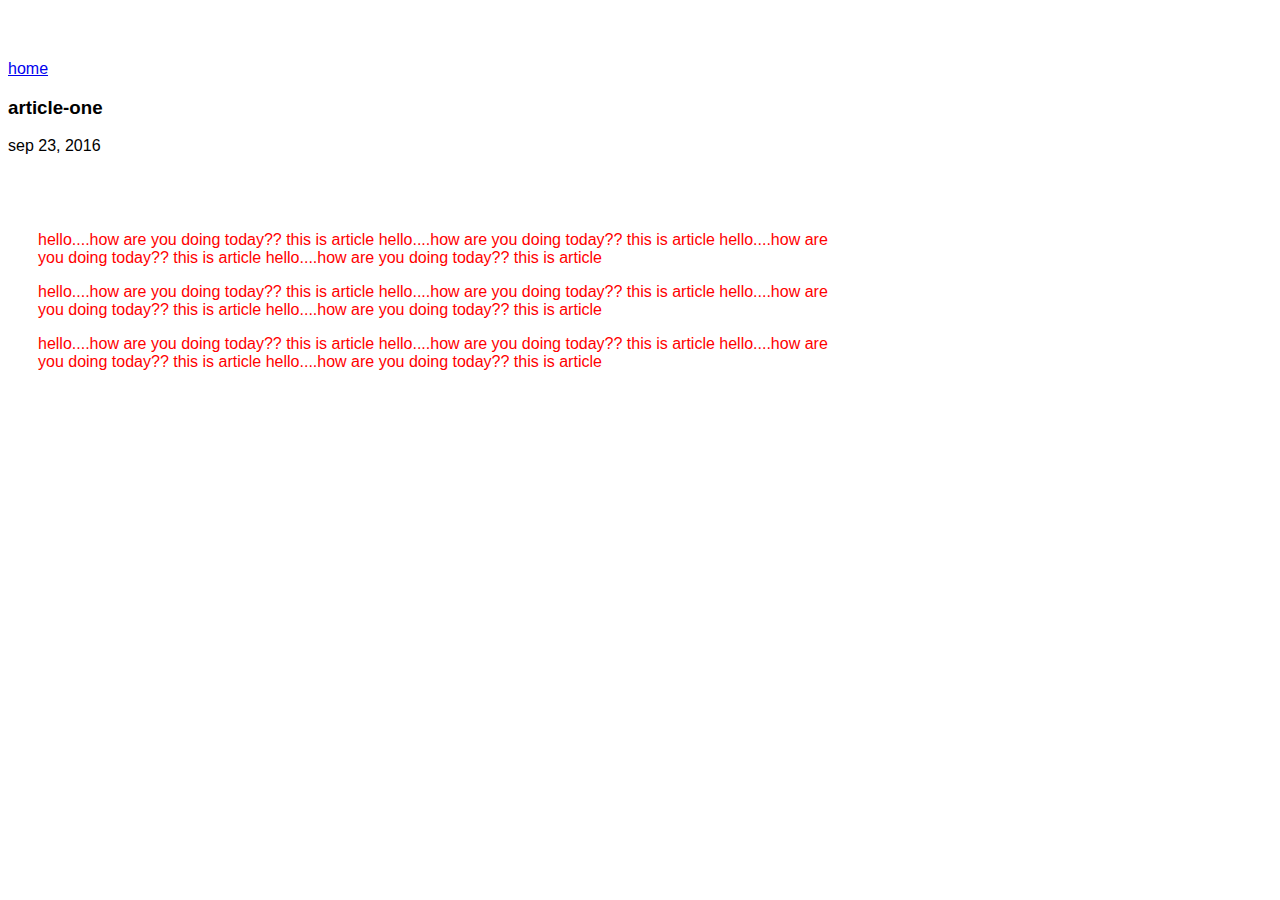
<file: ui/article-one.html>
<html>
    <head>
        <title>  
            
            ARTICLE-ONE | sruthi menta
        </title>
        <meta name="viewport" content="width=device-width" intital-scale="1"/>
        
  <link href="/ui/style.css" rel="stylesheet" />
    
    </head>
    <body>
        <div>
   <a href="/">home</a>
   
        </div>
     
               <div>
                   <h3>article-one</h3>
                   sep 23, 2016
                   
               </div>
                 <div class="container">
                   <p>
                        hello....how are you doing today?? this is article hello....how are you doing today?? this is article hello....how are you doing today?? this is article hello....how are you doing today?? this is article
                   </p>
               <p>
                        hello....how are you doing today?? this is article hello....how are you doing today?? this is article hello....how are you doing today?? this is article hello....how are you doing today?? this is article
                   </p>
              <p>
                        hello....how are you doing today?? this is article hello....how are you doing today?? this is article hello....how are you doing today?? this is article hello....how are you doing today?? this is article
                   </p>
                   
               </div>
    
        
        
    </body>
</html>
</file>
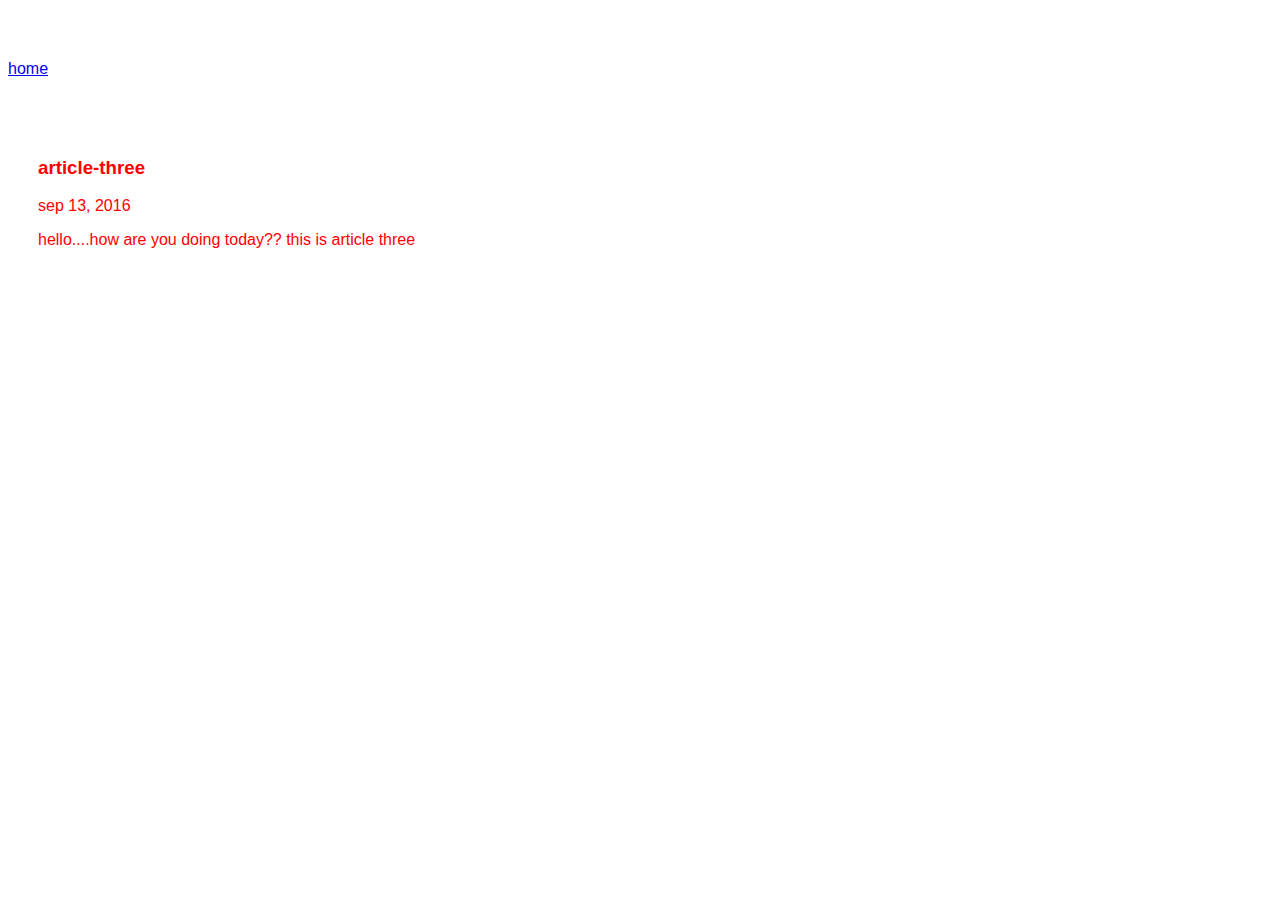
<file: ui/article-three.html>
<html>
    <head>
        <title>  
            
            ARTICLE-THREE | sruthi menta
        </title>
        <meta name="viewport" content="width=device-width" intital-scale="1"/>
    
             <link href="/ui/style.css" rel="stylesheet" />
    
    </head>
    <body>
        <div>
   <a href="/">home</a>
   
        </div>
        <div class="container">
               <div>
                   <h3>article-three</h3>
                   sep 13, 2016
                   
               </div>
               <div>
                   <p>
                        hello....how are you doing today?? this is article three
                      </p>
         </div>
 </div>
 </body>
</html>
</file>
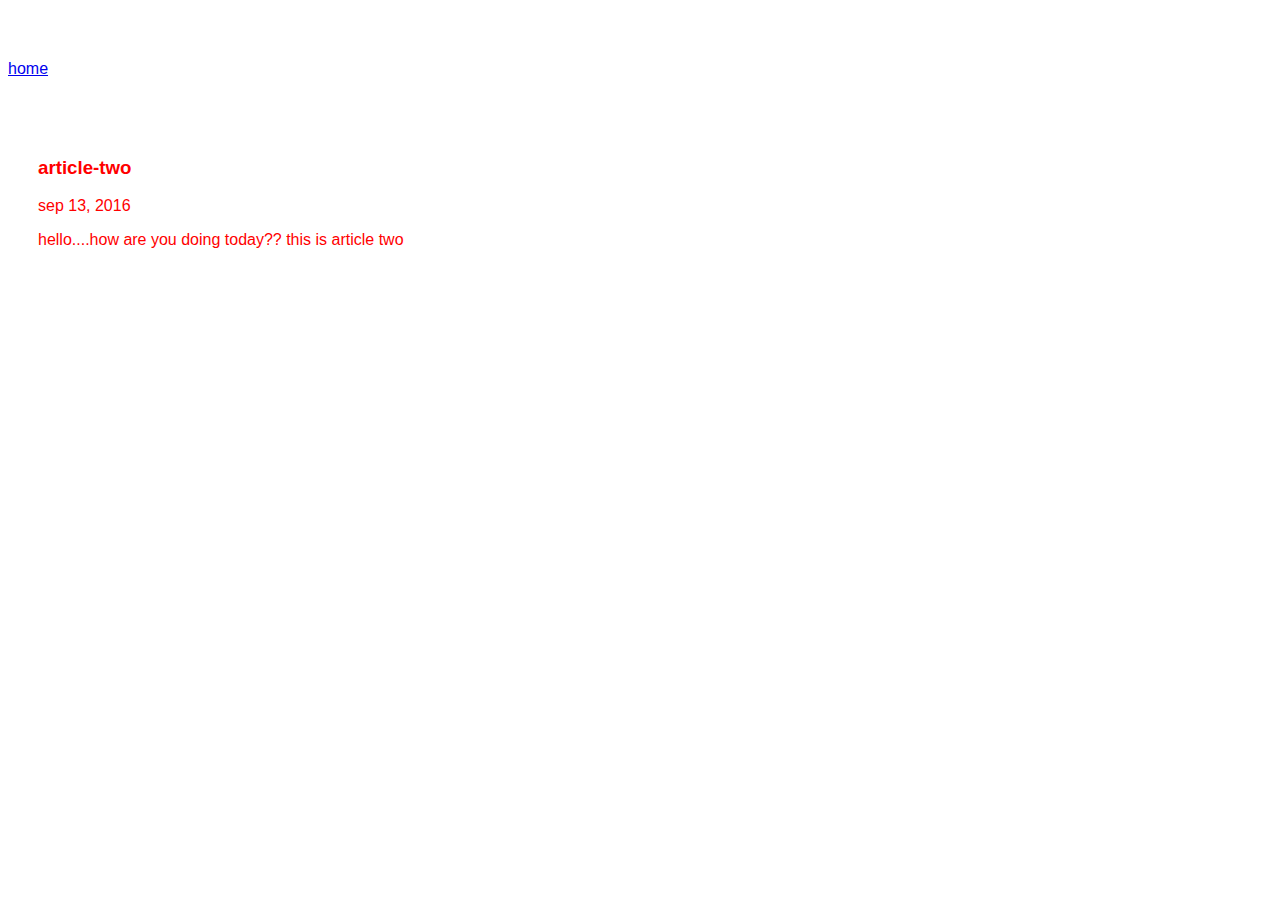
<file: ui/article-two.html>
<html>
    <head>
        <title>  
            
            ARTICLE-TWO | sruthi menta
        </title>
        <meta name="viewport" content="width=device-width" intital-scale="1"/>
        
             <link href="/ui/style.css" rel="stylesheet" />
    
    </head>
    <body>
        <div>
   <a href="/">home</a>
   
        </div>
        <div class="container">
           <div>
               <h3>article-two</h3>
               sep 13, 2016
               
           </div>
           <div>
               <p>
                    hello....how are you doing today?? this is article two
                  </p>
 </div>
 </div>
 </body>
</html>
</file>
<file: ui/style.css>
body {
    font-family: sans-serif;
    margin-top: 60px;
}

.center {
    text-align: center;
}

.text-big {
    font-size: 300%;
}

.bold {
    font-weight: bold;
}

.img-medium {
    height: 200px;
}
 .container{
                width: 800px;
                color: red;
                font-family: sans-serif;
                padding-top: 60px;
                padding-left: 30px;
                padding-right: 30px;
                
            }
</file>
